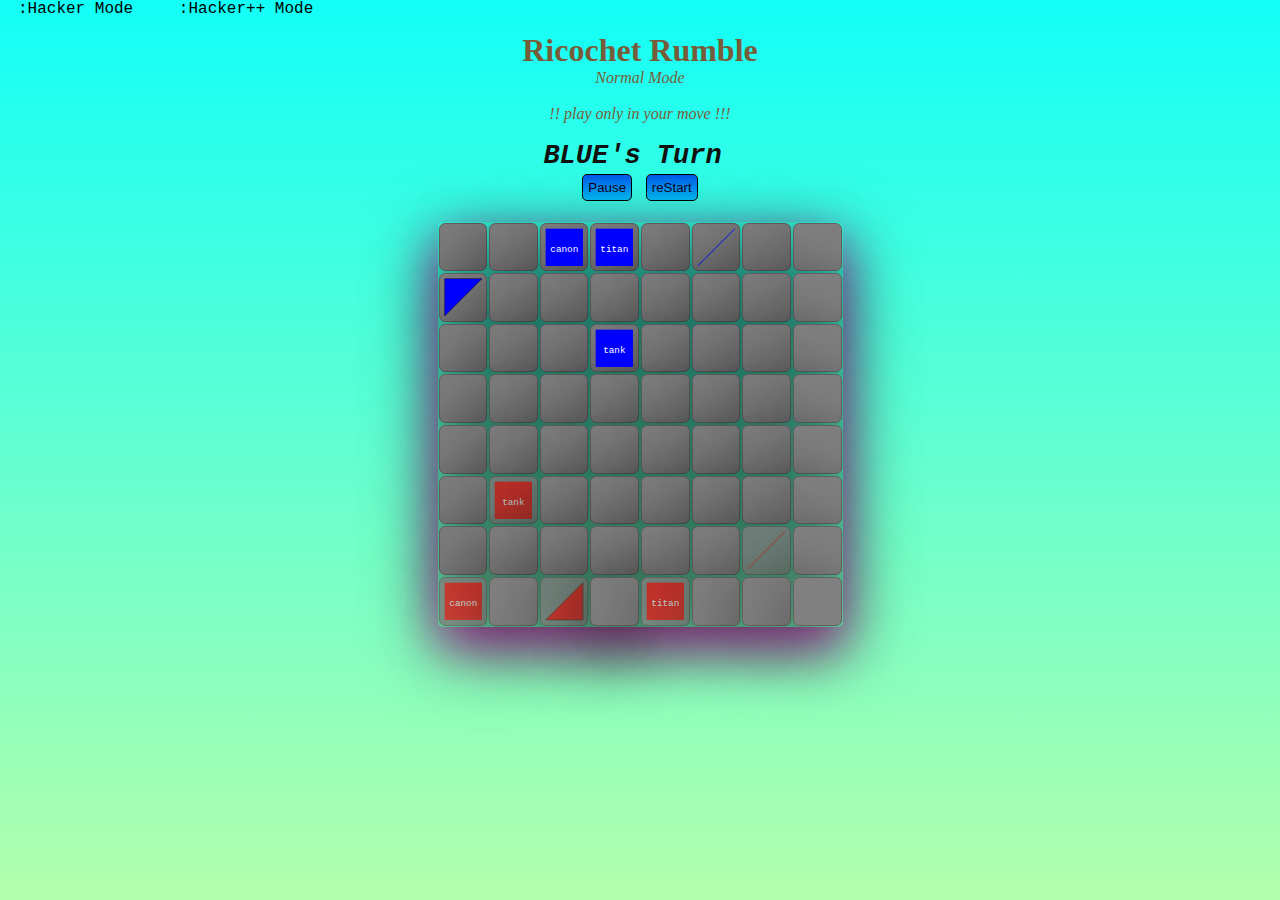
<file: index.html>
<!DOCTYPE html>
<html lang="en">
<head>
    <meta charset="UTF-8">
    <meta name="viewport" content="width=device-width, initial-scale=1.0">
    <title>Ricochet Rumble</title>
    <link rel="stylesheet" href="style.css">
</head>
<body>
    <div class="window">
        <div class="hacker">
            <a href="hackerMode.html">:Hacker Mode</a>
            <a href="hackerPP.html">:Hacker++ Mode</a>
        </div>
        <div class="heading">
            <h1>Ricochet Rumble</h1>
            <i>Normal Mode</i>
            <br>
            <i>!! play only in your move !!!</i>
            <br>
        </div>
        
        <div class="container">
            <div style="display: flex;  justify-content: space-around;"> <div style="margin-right: 15px;">
                <i class="turnHeading"></i>
                <div id="timer">
                
                </div></div> 

        </div>
        <div style="margin: 1px;">
            <button id="pauseGame"></button>
            <button id="restartGame">reStart</button>
        </div>
        <div class="gameBoard">
        </div>
        
    
        </div>
    </div>
  


    <script src="script.js"></script>
</body>
</html>
</file>
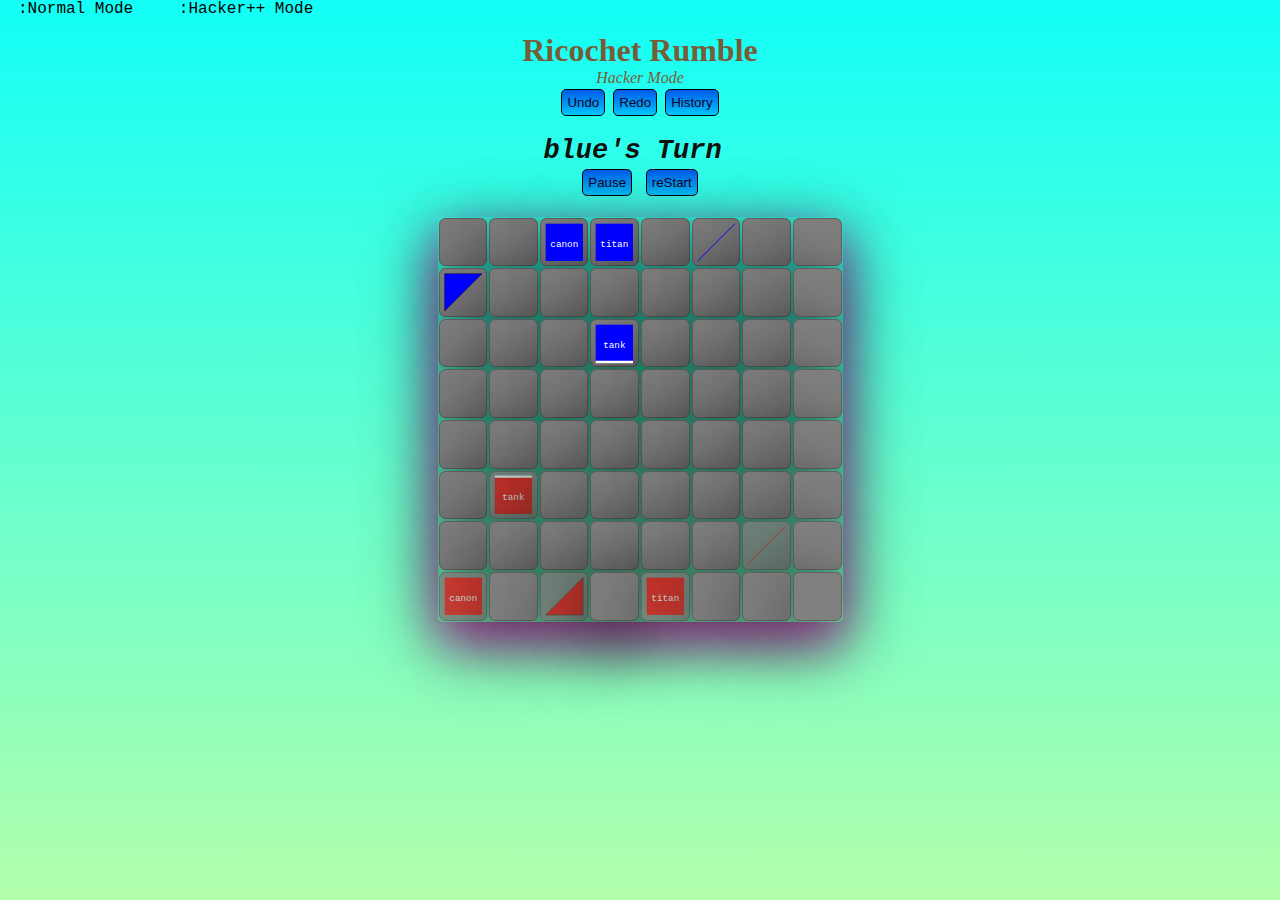
<file: hackerMode.html>
<!DOCTYPE html>
<html lang="en">
<head>
    <meta charset="UTF-8">
    <meta name="viewport" content="width=device-width, initial-scale=1.0">
    <title>Ricochet Rumble</title>
    <link rel="stylesheet" href="style.css">
</head>
<body>
    <div class="window">
        <div class="normal">
            <a href="index.html"> :Normal Mode</a>
            <a href="hackerPP.html">:Hacker++ Mode</a>
        </div>
        <div class="heading">
            <h1>Ricochet Rumble</h1>
            <i>Hacker Mode</i>
            <div class="undoRedo">
                <button id="undo">Undo</button>
                <button id="redo">Redo</button>
                <button id="historyBtn">History</button>
            </div>
            <br>
        </div>
        
        <div class="container">
            <div style="display: flex;  justify-content: space-around;"> <div style="margin-right: 15px;">
                <i class="turnHeading"></i>
                <div id="timer">
                
                </div></div> 

        </div>
        <div style="margin: 1px;">
            <button id="pauseGame"></button>
            <button id="restartGame">reStart</button>
        </div>
        <div class="gameBoard">
        </div>
    
    
        </div>

        <div class="historyContainer">
            
        </div>
        
    </div>
  


    <script src="hackerMode.js"></script>
</body>
</html>
</file>
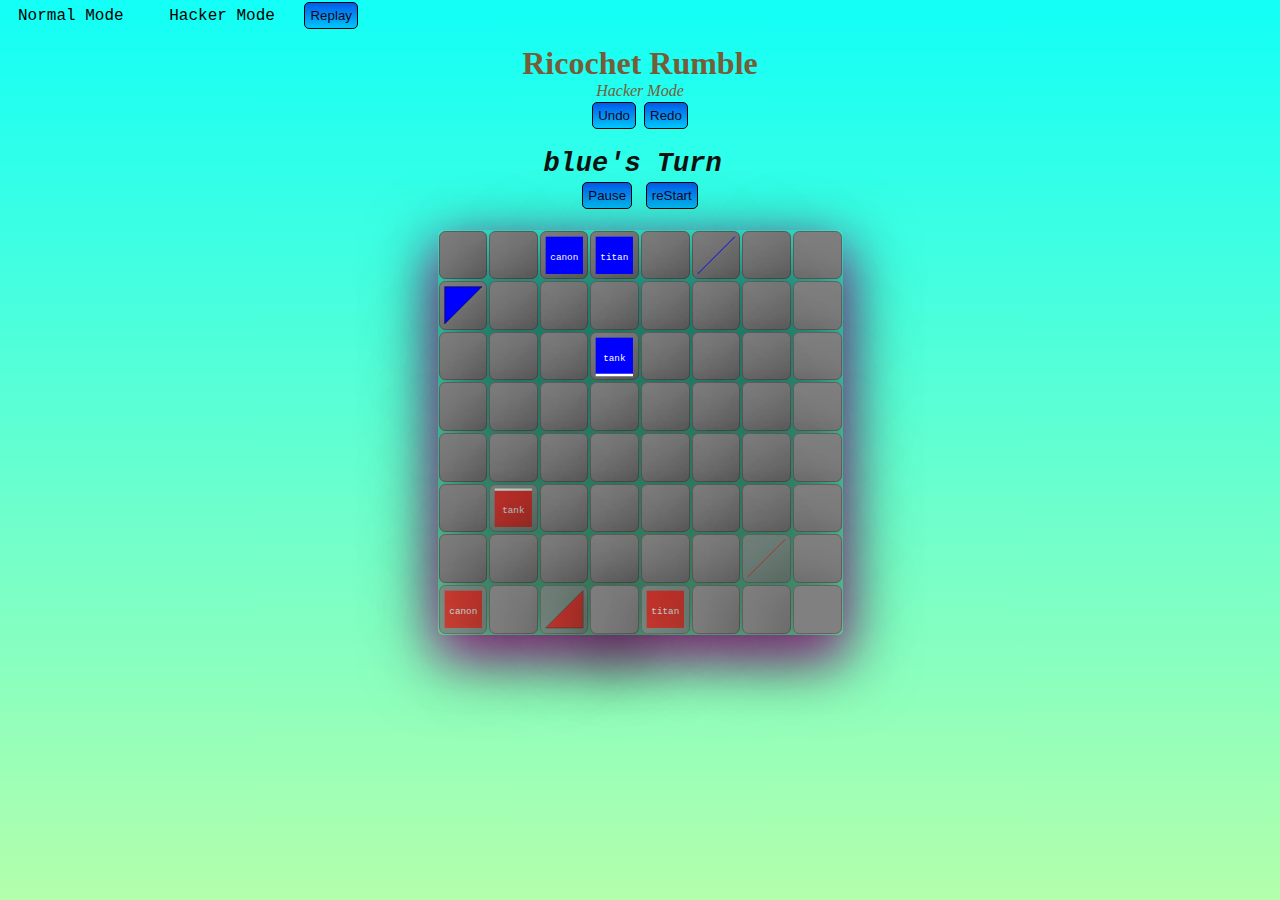
<file: hackerPP.html>
<!DOCTYPE html>
<html lang="en">
<head>
    <meta charset="UTF-8">
    <meta name="viewport" content="width=device-width, initial-scale=1.0">
    <title>Ricochet Rumble</title>
    <link rel="stylesheet" href="style.css">
</head>
<body>
    <div class="window">
        <div>
            <a href="index.html">Normal Mode</a>
            <a href="hackerMode.html">Hacker Mode</a>
            <button id="replayBtn">Replay</button>

        </div>
        <div class="heading">
            <h1>Ricochet Rumble</h1>
            <i>Hacker Mode</i>
                        <div class="undoRedo">
                <button id="undo">Undo</button>
                <button id="redo">Redo</button>
            </div>
            <br>
        </div>
        
        <div class="container">
            <div class="TimerContainer" style="display: flex;  justify-content: space-around;"> <div style="margin-right: 15px;"><i class="turnHeading"></i></div> 
            <div id="timer">
                
            </div>
        </div>
        <div class="pause-restart-container" style="margin: 1px;">
            <button id="pauseGame"></button>
            <button id="restartGame">reStart</button>
        </div>
        <div class="gameBoard">
        </div>
    
    
        </div>

        <div class="historyContainer">
            
        </div>
        
    </div>
  


    <script src="hackerPP.js"></script>
</body>
</html>
</file>
<file: style.css>
*{
  margin: 0;
  padding: 0; 
}
p{
  margin:2px;
  font-size:.60em;;
}
.window{
  background-image: linear-gradient(to top, #b3ffab 0%, #12fff7 100%);  min-height: 100vh;
  color: #111110;
  font-family:'Courier New', Courier, monospace;
}

.container{
  display: flex;
  justify-content: center;
  align-items: center;
  flex-direction: column;
}
.gameBoard{
  margin-top: 2vh;
  height: 45vh;
  width: 45vh;
  border-radius: 5px;
  display: grid;
grid-template-columns: repeat(8,1fr);
box-shadow: 0 20px 50px rgba(249, 2, 203, 0.7);
}
.square{
  background-color: grey;
  box-shadow: 0 0 50px 15px #48abe0;
  margin: 1px;
    border-radius: 0.7vh;
border: 1px solid rgb(101, 97, 97);
box-shadow: rgba(0, 0, 0, 0.56) 0px 22px 70px 4px;

display: flex;
align-items: center;
justify-content: center;
position: relative;
}
.square .piece{
/* position: relative; */
z-index: 9;
}

.heading{
  color:rgb(119, 92, 57);
  font-family: cursive;
}

.disabled {
pointer-events: none;
opacity: 0.8;
}

.bullet{
width: 10px;
height: 10px;
border-radius: 50%;
background-color:black;
position: absolute;
z-index: 15;

transition: top 0.3s liner;
}
.flipped {
transform: rotateY(180deg);
height: 100%;
width: 100%;
}
.heading{
  margin-top: 1.5vh;
display: flex;
justify-content: center;
align-items: center;
flex-direction: column;
}

.turnHeading{
  font-size: 3vh;
  font-weight: 700;
}
button{
  margin: 2px;
  border: 1px solid black;
  color: rgb(22, 5, 38);
  background-image: linear-gradient(to top, #00c6fb 0%, #005bea 100%);  border-radius: 5px;
  padding: 5px;
}
button:hover{
  border: none;
  background-image: linear-gradient(to right, #43e97b 0%, #38f9d7 100%);
    cursor: pointer;
    box-shadow: rgb(38, 57, 77) 0px 20px 30px -10px;}
.historyContainer{
  margin-top: 1em;
  display: flex;
  align-items: center;
  justify-content: center;
  flex-direction: column;
}
a{
  margin: 1vh;
  padding: 1vh;
  
  color: black;
  text-decoration: none;
  cursor: pointer;
  
}

.highlight{
  background: greenyellow;
}
</file>
